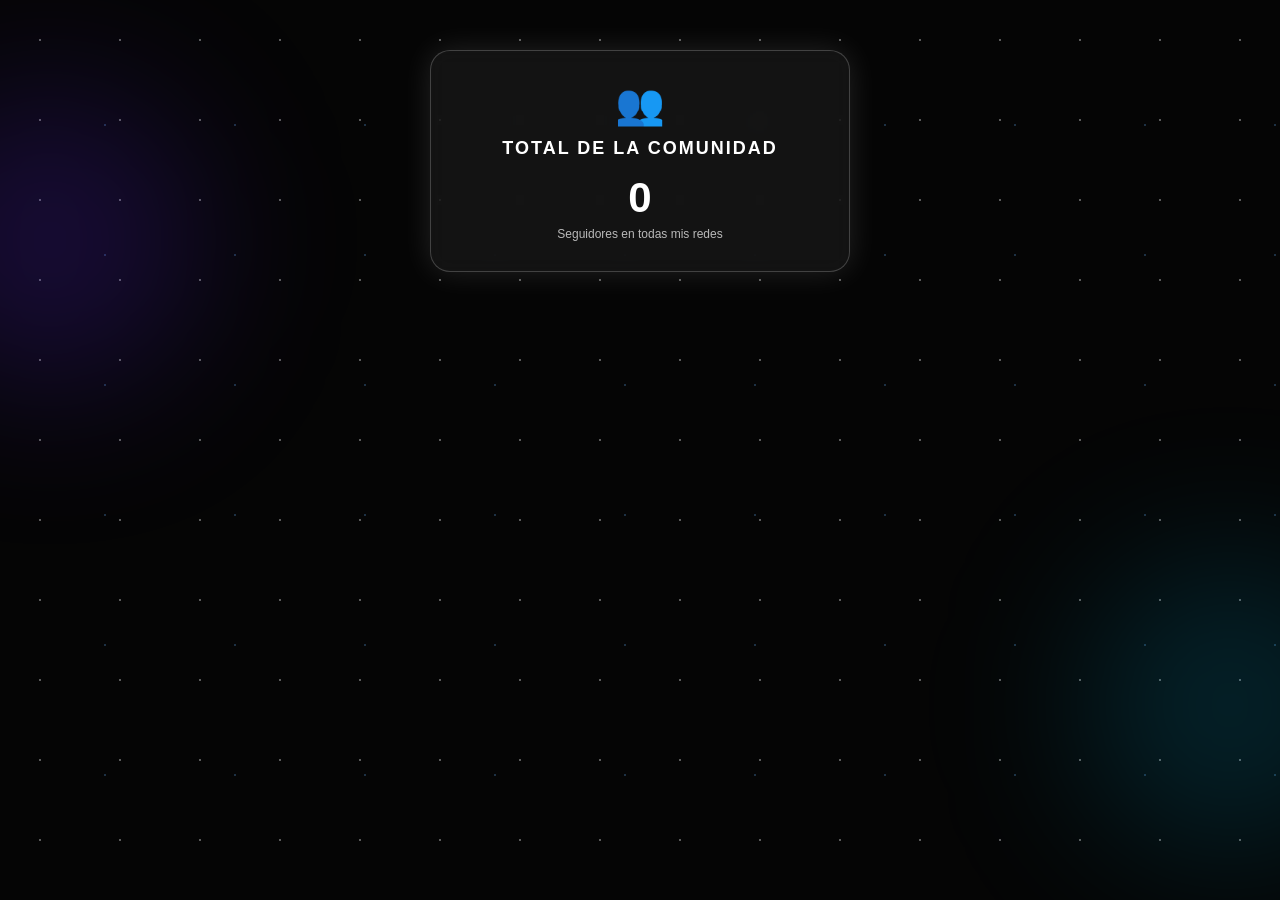
<file: index.html>
<style>
.redes a {
    animation: subir 0.8s ease both;
}

.redes a:nth-child(2) {
    animation-delay: 0.2s;
}

.redes a:nth-child(3) {
    animation-delay: 0.4s;
}

.redes a:nth-child(4) {
    animation-delay: 0.6s;
}

.redes a:hover {
    transform: scale(1.08) translateY(-5px);
    box-shadow: 0 0 25px rgba(255,255,255,0.5);
}

@keyframes subir {
    from {
        opacity: 0;
        transform: translateY(50px);
    }

    to {
        opacity: 1;
        transform: translateY(0);
    }
}
</style>
<head>
    <link rel="stylesheet" href="/static/style.css">
</head>

<body>

<div class="comunidad">
    <div class="comunidad-icono">👥</div>

    <h2>TOTAL DE LA COMUNIDAD</h2>

    <div class="contador" id="totalSeguidores">0</div>

    <p>Seguidores en todas mis redes</p>
</div>

<style>
.comunidad {
    width: 85%;
    max-width: 420px;
    margin: 50px auto;
    padding: 30px 20px;
    text-align: center;
    border-radius: 20px;
    background: rgba(255, 255, 255, 0.06);
    border: 1px solid rgba(255, 255, 255, 0.2);
    box-shadow: 0 0 30px rgba(255, 255, 255, 0.12);
    backdrop-filter: blur(10px);
}

.comunidad-icono {
    font-size: 40px;
    margin-bottom: 10px;
}

.comunidad h2 {
    font-size: 18px;
    letter-spacing: 2px;
    margin: 5px 0 15px;
}

.contador {
    font-size: 48px;
    font-weight: bold;
    margin: 10px 0;
}

.comunidad p {
    opacity: 0.7;
    margin: 0;
}
</style>

</body>
</html>
</file>
<file: static/style.css>
* {
    margin: 0;
    padding: 0;
    box-sizing: border-box;
}

html {
    scroll-behavior: smooth;
}

body {
    background: #030303;
    color: #fff;
    font-family: Arial, Helvetica, sans-serif;
    overflow-x: hidden;
}

a {
    color: inherit;
    text-decoration: none;
}


/* =========================
   NAVBAR
========================= */

.navbar {
    position: fixed;
    top: 0;
    left: 0;
    width: 100%;
    height: 70px;

    display: flex;
    align-items: center;
    justify-content: space-between;

    padding: 0 5%;

    background: rgba(0, 0, 0, 0.88);
    backdrop-filter: blur(15px);

    border-bottom: 1px solid #222;

    z-index: 1000;
}

.nav-logo {
    font-size: 25px;
    font-weight: 900;
    letter-spacing: 4px;
}

.nav-links {
    display: flex;
    gap: 30px;
}

.nav-links a {
    font-size: 13px;
    text-transform: uppercase;
    color: #aaa;
    transition: 0.3s;
}

.nav-links a:hover {
    color: #6cff00;
}

.nav-kick {
    padding: 11px 18px;

    border: 1px solid #6cff00;
    border-radius: 8px;

    color: #6cff00;

    font-size: 12px;
    font-weight: bold;

    transition: 0.3s;
}

.nav-kick:hover {
    background: #6cff00;
    color: #000;
}


/* =========================
   HERO
========================= */

.hero {
    min-height: 100vh;

    position: relative;

    display: flex;
    justify-content: center;
    align-items: center;

    text-align: center;

    padding: 100px 20px 40px;

    overflow: hidden;
}

.hero-background {
    position: absolute;
    inset: 0;

    background:
        radial-gradient(circle at center, #171717 0%, #050505 45%, #000 100%);
}

.hero-background::before {
    content: "";

    position: absolute;
    inset: 0;

    background-image:
        linear-gradient(rgba(255,255,255,0.025) 1px, transparent 1px),
        linear-gradient(90deg, rgba(255,255,255,0.025) 1px, transparent 1px);

    background-size: 40px 40px;

    mask-image: linear-gradient(to bottom, black, transparent);
}

.hero-content {
    position: relative;
    z-index: 2;

    width: 100%;
    max-width: 950px;
}

.logo-container {
    width: 210px;
    height: 210px;

    margin: 0 auto 20px;

    border-radius: 50%;

    padding: 7px;

    border: 2px solid #777;

    box-shadow:
        0 0 15px rgba(255,255,255,0.2),
        0 0 50px rgba(108,255,0,0.08);
}

.logo-container img {
    width: 100%;
    height: 100%;

    object-fit: cover;

    border-radius: 50%;
}

.mini-title {
    color: #6cff00;

    font-size: 12px;
    font-weight: bold;

    letter-spacing: 5px;

    margin-bottom: 10px;
}

.hero h1 {
    font-size: clamp(55px, 12vw, 120px);

    font-weight: 900;

    letter-spacing: 8px;

    line-height: 0.95;

    text-shadow: 0 0 25px rgba(255,255,255,0.15);
}

.hero h2 {
    margin-top: 20px;

    font-size: clamp(16px, 3vw, 25px);

    letter-spacing: 5px;

    color: #aaa;
}

.hero h2 span,
.section-title span {
    color: #6cff00;
}

.hero-text {
    max-width: 600px;

    margin: 25px auto;

    color: #999;

    line-height: 1.7;

    font-size: 15px;
}


/* =========================
   SOCIAL BUTTONS
========================= */

.hero-buttons {
    display: flex;

    justify-content: center;

    gap: 15px;

    flex-wrap: wrap;

    margin-top: 30px;
}

.social-button {
    min-width: 210px;

    display: flex;

    align-items: center;

    gap: 15px;

    padding: 15px 20px;

    background: #080808;

    border: 1px solid #333;

    border-radius: 10px;

    text-align: left;

    transition: 0.3s;
}

.social-button strong {
    font-size: 28px;
}

.social-button b {
    display: block;
    font-size: 13px;
}

.social-button small {
    display: block;

    color: #777;

    font-size: 10px;

    margin-top: 4px;
}

.social-button:hover {
    transform: translateY(-5px);
}

.kick:hover {
    border-color: #6cff00;
    box-shadow: 0 0 25px rgba(108,255,0,0.2);
}

.tiktok:hover {
    border-color: #00ffff;
    box-shadow: 0 0 25px rgba(0,255,255,0.15);
}

.instagram:hover {
    border-color: #ff00aa;
    box-shadow: 0 0 25px rgba(255,0,170,0.15);
}

.scroll {
    margin-top: 45px;

    color: #666;

    font-size: 10px;

    letter-spacing: 3px;
}

.scroll div {
    margin-top: 10px;

    color: #6cff00;

    font-size: 25px;
}


/* =========================
   SECTIONS
========================= */

.section {
    padding: 100px 5%;
    max-width: 1200px;
    margin: auto;
}

.section-label {
    color: #6cff00;

    font-size: 11px;

    font-weight: bold;

    letter-spacing: 3px;

    margin-bottom: 15px;
}

.center {
    text-align: center;
}

.section-title {
    text-align: center;

    font-size: clamp(30px, 5vw, 50px);

    margin-bottom: 50px;

    letter-spacing: 3px;
}


/* =========================
   ABOUT
========================= */

.about-card {
    display: grid;

    grid-template-columns: 1fr 1fr;

    gap: 60px;

    align-items: center;

    padding: 45px;

    background: linear-gradient(135deg, #101010, #050505);

    border: 1px solid #242424;

    border-radius: 20px;
}

.about-logo {
    aspect-ratio: 1 / 1;

    border-radius: 15px;

    overflow: hidden;

    border: 1px solid #333;

    background: #080808;
}

.about-logo img {
    width: 100%;
    height: 100%;

    object-fit: cover;
}

.about-text h2 {
    font-size: 38px;

    margin-bottom: 20px;
}

.about-text h2 span {
    color: #6cff00;
}

.about-text > p {
    color: #999;

    line-height: 1.8;
}

.stats {
    display: flex;

    gap: 20px;

    margin-top: 30px;
}

.stats div {
    display: flex;

    flex-direction: column;

    gap: 8px;

    padding: 15px;

    min-width: 100px;

    background: #0a0a0a;

    border: 1px solid #222;

    border-radius: 10px;
}

.stats strong {
    font-size: 20px;
}

.stats span {
    color: #888;

    font-size: 11px;
}


/* =========================
   STREAMS
========================= */

.streams-section {
    max-width: 1300px;
}

.stream-grid {
    display: grid;

    grid-template-columns: repeat(3, 1fr);

    gap: 20px;
}

.stream-card {
    overflow: hidden;

    background: #090909;

    border: 1px solid #222;

    border-radius: 12px;

    transition: 0.3s;
}

.stream-card:hover {
    transform: translateY(-7px);

    border-color: #6cff00;

    box-shadow: 0 10px 40px rgba(108,255,0,0.08);
}

.stream-image {
    height: 190px;

    display: flex;

    align-items: center;

    justify-content: center;

    font-size: 25px;

    font-weight: 900;

    letter-spacing: 3px;

    background: #151515;
}

.image-one {
    background:
        radial-gradient(circle, #444, #050505);
}

.image-two {
    background:
        radial-gradient(circle, #242040, #050505);
}

.image-three {
    background:
        radial-gradient(circle, #253b20, #050505);
}

.stream-info {
    padding: 20px;
}

.stream-info h3 {
    font-size: 16px;
}

.stream-info p {
    color: #777;

    font-size: 12px;

    margin: 10px 0;
}

.date {
    color: #6cff00;

    font-size: 10px;

    font-weight: bold;
}

.all-streams {
    display: block;

    width: fit-content;

    margin: 35px auto 0;

    padding: 13px 25px;

    border: 1px solid #6cff00;

    border-radius: 8px;

    color: #6cff00;

    font-size: 12px;

    font-weight: bold;

    transition: 0.3s;
}

.all-streams:hover {
    background: #6cff00;

    color: #000;
}


/* =========================
   REDES
========================= */

.social-section {
    max-width: 1000px;
}

.social-grid {
    display: grid;

    grid-template-columns: repeat(3, 1fr);

    gap: 20px;
}

.network {
    display: flex;

    align-items: center;

    gap: 20px;

    padding: 25px;

    background: #080808;

    border: 1px solid #222;

    border-radius: 12px;

    transition: 0.3s;
}

.network > span {
    font-size: 35px;
}

.network b {
    display: block;

    font-size: 14px;
}

.network small {
    display: block;

    color: #777;

    margin-top: 5px;
}

.network:hover {
    transform: translateY(-5px);
}

.kick-network:hover {
    border-color: #6cff00;
}

.tiktok-network:hover {
    border-color: #00ffff;
}

.instagram-network:hover {
    border-color: #ff00aa;
}


/* =========================
   FOOTER
========================= */

footer {
    display: grid;

    grid-template-columns: 2fr 1fr 1fr 1fr;

    gap: 40px;

    padding: 70px 7% 25px;

    border-top: 1px solid #222;

    background: #020202;
}

.footer-logo img {
    width: 90px;

    height: 90px;

    object-fit: cover;

    border-radius: 50%;
}

.footer-logo h3 {
    margin-top: 10px;

    letter-spacing: 4px;
}

.footer-logo p {
    color: #6cff00;

    font-size: 9px;

    letter-spacing: 2px;

    margin-top: 5px;
}

.footer-links {
    display: flex;

    flex-direction: column;

    gap: 12px;
}

.footer-links h4 {
    color: #6cff00;

    font-size: 12px;

    margin-bottom: 5px;
}

.footer-links a,
.footer-links p {
    color: #777;

    font-size: 12px;

    transition: 0.3s;
}

.footer-links a:hover {
    color: #fff;
}

.copyright {
    grid-column: 1 / -1;

    text-align: center;

    padding-top: 25px;

    margin-top: 20px;

    border-top: 1px solid #171717;

    color: #444;

    font-size: 11px;
}


/* =========================
   CELULAR
========================= */

@media (max-width: 800px) {

    .navbar {
        height: 60px;
    }

    .nav-links {
        display: none;
    }

    .nav-kick {
        padding: 9px 12px;

        font-size: 10px;
    }

    .nav-logo {
        font-size: 20px;
    }

    .hero {
        padding-top: 100px;
    }

    .logo-container {
        width: 160px;
        height: 160px;
    }

    .hero h1 {
        letter-spacing: 5px;
    }

    .hero h2 {
        letter-spacing: 2px;
    }

    .hero-buttons {
        flex-direction: column;

        align-items: stretch;

        max-width: 350px;

        margin-left: auto;
        margin-right: auto;
    }

    .social-button {
        width: 100%;
    }

    .about-card {
        grid-template-columns: 1fr;

        padding: 25px;

        gap: 30px;
    }

    .about-text h2 {
        font-size: 30px;
    }

    .stats {
        flex-wrap: wrap;
    }

    .stream-grid {
        grid-template-columns: 1fr;
    }

    .social-grid {
        grid-template-columns: 1fr;
    }

    footer {
        grid-template-columns: 1fr 1fr;

        padding: 50px 7% 20px;
    }

    .footer-logo {
        grid-column: 1 / -1;
    }

}


/* =========================
   CELULAR PEQUEÑO
========================= */

@media (max-width: 430px) {

    .navbar {
        padding: 0 15px;
    }

    .nav-kick {
        font-size: 9px;
    }

    .hero {
        padding-left: 15px;
        padding-right: 15px;
    }

    .logo-container {
        width: 140px;
        height: 140px;
    }

    .mini-title {
        font-size: 9px;

        letter-spacing: 3px;
    }

    .hero-text {
        font-size: 13px;
    }

    .section {
        padding: 70px 15px;
    }

    .about-card {
        padding: 20px;
    }

    .stats div {
        flex: 1;
    }

    footer {
        grid-template-columns: 1fr;

        text-align: center;
    }

    .footer-logo {
        grid-column: auto;
    }

}
.redes {
    text-align: center;
    margin-top: 40px;
    padding: 25px;
}

.redes h2 {
    color: white;
    margin-bottom: 20px;
    font-size: 28px;
}

.redes a {
    display: block;
    max-width: 300px;
    margin: 12px auto;
    padding: 15px;
    color: white;
    text-decoration: none;
    background: #151515;
    border: 1px solid #444;
    border-radius: 12px;
    font-size: 18px;
    transition: 0.3s;
}

.redes a:hover {
    transform: scale(1.05);
    background: #222;
    border-color: white;
}
/* ANIMACIONES REDES */

.redes {
    animation: redesEntrada 1s ease-out;
}

.redes h2 {
    animation: tituloEntrada 1s ease-out;
}

.redes a {
    position: relative;
    overflow: hidden;
    animation: botonEntrada 0.8s ease-out both;
}

.redes a:nth-of-type(1) {
    animation-delay: 0.2s;
}

.redes a:nth-of-type(2) {
    animation-delay: 0.4s;
}

.redes a:nth-of-type(3) {
    animation-delay: 0.6s;
}

@keyframes redesEntrada {
    from {
        opacity: 0;
        transform: translateY(40px);
    }

    to {
        opacity: 1;
        transform: translateY(0);
    }
}

@keyframes tituloEntrada {
    from {
        opacity: 0;
        transform: scale(0.7);
    }

    to {
        opacity: 1;
        transform: scale(1);
    }
}

@keyframes botonEntrada {
    from {
        opacity: 0;
        transform: translateX(-60px);
    }

    to {
        opacity: 1;
        transform: translateX(0);
    }
}

.redes a::after {
    content: "";
    position: absolute;
    top: 0;
    left: -100%;
    width: 60%;
    height: 100%;
    background: rgba(255,255,255,0.15);
    transform: skewX(-25deg);
    transition: left 0.5s;
}

.redes a:active {
    transform: scale(0.92);
}

.redes a:active::after {
    left: 130%;
}
.redes a {
    transition: transform 0.2s ease, box-shadow 0.2s ease;
}

.redes a:active {
    transform: scale(0.90) !important;
    box-shadow: 0 0 30px white !important;
}
/* ANIMACION REDES LEONEL */

.red-social {
    position: relative;
    display: block;
    overflow: hidden;
    transition: transform 0.25s ease, box-shadow 0.25s ease;
    animation: entradaRed 0.8s ease-out both;
}

.red-social:nth-child(2) {
    animation-delay: 0.2s;
}

.red-social:nth-child(3) {
    animation-delay: 0.4s;
}

.red-social:nth-child(4) {
    animation-delay: 0.6s;
}

@keyframes entradaRed {
    0% {
        opacity: 0;
        transform: translateX(-100px);
    }

    100% {
        opacity: 1;
        transform: translateX(0);
    }
}

.red-social::before {
    content: "";
    position: absolute;
    top: 0;
    left: -120%;
    width: 80%;
    height: 100%;
    background: rgba(255,255,255,0.25);
    transform: skewX(-25deg);
    animation: brilloRed 2.5s infinite;
}

@keyframes brilloRed {
    0% {
        left: -120%;
    }

    45% {
        left: 140%;
    }

    100% {
        left: 140%;
    }
}

.red-social:active {
    transform: scale(0.88) !important;
    box-shadow: 0 0 35px rgba(255,255,255,0.8);
}
/* ===== REDES SOCIALES ===== */

.red-social {
    position: relative;
    overflow: hidden;
    transition: transform 0.25s ease, box-shadow 0.25s ease;
}

/* INSTAGRAM */
.red-social.instagram {
    border-color: #e1306c;
}

.red-social.instagram:hover {
    transform: translateY(-5px) scale(1.04);
    box-shadow: 0 0 25px rgba(225, 48, 108, 0.7);
}

.red-social.instagram:active {
    transform: scale(0.90);
    box-shadow: 0 0 35px rgba(225, 48, 108, 1);
}

/* TIKTOK */
.red-social.tiktok {
    border-color: #00f2ea;
}

.red-social.tiktok:hover {
    transform: translateY(-5px) scale(1.04);
    box-shadow: 0 0 25px rgba(0, 242, 234, 0.7);
}

.red-social.tiktok:active {
    transform: scale(0.90);
    box-shadow: 0 0 35px rgba(0, 242, 234, 1);
}

/* KICK */
.red-social.kick {
    border-color: #53fc18;
}

.red-social.kick:hover {
    transform: translateY(-5px) scale(1.04);
    box-shadow: 0 0 25px rgba(83, 252, 24, 0.7);
}

.red-social.kick:active {
    transform: scale(0.90);
    box-shadow: 0 0 35px rgba(83, 252, 24, 1);
}

/* BRILLO ANIMADO */
.red-social::before {
    content: "";
    position: absolute;
    top: 0;
    left: -120%;
    width: 70%;
    height: 100%;
    transform: skewX(-25deg);
    animation: brilloRed 3s infinite;
}

.instagram::before {
    background: rgba(225, 48, 108, 0.25);
}

.tiktok::before {
    background: rgba(0, 242, 234, 0.25);
}

.kick::before {
    background: rgba(83, 252, 24, 0.25);
}

@keyframes brilloRed {
    0% {
        left: -120%;
    }

    45% {
        left: 140%;
    }

    100% {
        left: 140%;
    }
}
/* ICONOS DE REDES */

.red-social {
    display: flex;
    align-items: center;
    justify-content: center;
    gap: 12px;
}

.icono {
    font-size: 25px;
    font-weight: bold;
    transition: transform 0.3s ease;
}

.red-social:hover .icono {
    transform: rotate(10deg) scale(1.2);
}

/* EFECTO DE ONDA AL TOCAR */

.red-social {
    -webkit-tap-highlight-color: transparent;
}

.red-social:active {
    transform: scale(0.92) !important;
}

.red-social:active .icono {
    transform: scale(1.4);
}
.red-social img {
    width: 28px;
    height: 28px;
    object-fit: contain;
    transition: transform 0.3s ease;
}

.red-social:hover img {
    transform: scale(1.2) rotate(5deg);
}

.red-social:active img {
    transform: scale(1.35);
}
.red-social img {
    width: 30px;
    height: 30px;
    display: block;
    object-fit: contain;
    color: white;
}
/* COLORES DE LOS LOGOS */

.red-social.instagram img {
    filter: invert(36%) sepia(89%) saturate(1775%) hue-rotate(314deg) brightness(91%) contrast(91%);
}

.red-social.tiktok img {
    filter: invert(77%) sepia(72%) saturate(1047%) hue-rotate(132deg) brightness(104%) contrast(102%);
}

.red-social.kick img {
    filter: invert(83%) sepia(97%) saturate(1095%) hue-rotate(48deg) brightness(103%) contrast(105%);
}

/* BRILLO AL TOCAR */

.red-social.instagram:active {
    box-shadow: 0 0 30px rgba(225, 48, 108, 0.9);
}

.red-social.tiktok:active {
    box-shadow: 0 0 30px rgba(0, 242, 234, 0.9);
}

.red-social.kick:active {
    box-shadow: 0 0 30px rgba(83, 252, 24, 0.9);
}
/* ===== FONDO GAMING - LUCES Y PARTICULAS ===== */

body {
    position: relative;
    overflow-x: hidden;
    background:
        radial-gradient(circle at 15% 20%, rgba(80, 40, 180, 0.18), transparent 30%),
        radial-gradient(circle at 85% 70%, rgba(0, 180, 255, 0.12), transparent 30%),
        #050505;
}

/* Luces ambientales */

body::before,
body::after {
    content: "";
    position: fixed;
    width: 300px;
    height: 300px;
    border-radius: 50%;
    pointer-events: none;
    z-index: -1;
    filter: blur(80px);
}

body::before {
    top: 10%;
    left: -100px;
    background: rgba(100, 40, 255, 0.20);
    animation: luzUno 8s ease-in-out infinite alternate;
}

body::after {
    right: -100px;
    bottom: 5%;
    background: rgba(0, 200, 255, 0.15);
    animation: luzDos 10s ease-in-out infinite alternate;
}

@keyframes luzUno {
    from {
        transform: translate(0, 0) scale(1);
    }

    to {
        transform: translate(120px, 80px) scale(1.25);
    }
}

@keyframes luzDos {
    from {
        transform: translate(0, 0) scale(1);
    }

    to {
        transform: translate(-120px, -80px) scale(1.3);
    }
}

/* Partículas */

body {
    background-image:
        radial-gradient(circle, rgba(255,255,255,0.35) 1px, transparent 1px),
        radial-gradient(circle, rgba(100,180,255,0.25) 1px, transparent 1px);
    background-size: 80px 80px, 130px 130px;
    background-position: 0 0, 40px 60px;
    animation: particulas 25s linear infinite;
}

/* TOTAL DE LA COMUNIDAD */

.comunidad {
    width: 80%;
    max-width: 360px;
    margin: 25px auto 20px;
    padding: 18px 15px;
    text-align: center;

    background: rgba(255, 255, 255, 0.06);
    border: 1px solid rgba(255, 255, 255, 0.18);
    border-radius: 20px;

    backdrop-filter: blur(10px);
    -webkit-backdrop-filter: blur(10px);

    box-shadow: 0 0 25px rgba(255, 255, 255, 0.08);
}

.comunidad-icono {
    font-size: 30px;
    margin-bottom: 5px;
}

.comunidad h3 {
    margin: 5px 0;
    font-size: 14px;
    letter-spacing: 2px;
}

.comunidad .contador {
    font-size: 42px;
    font-weight: bold;
    margin: 5px 0;
}

.comunidad p {
    margin: 0;
    font-size: 12px;
    opacity: 0.65;
}
/* ================================
   MEJOR DISTRIBUCIÓN DE ESPACIOS
   ================================ */

body {
    margin: 0;
    padding: 0;
    min-height: 100vh;
}

.container {
    width: 100%;
    max-width: 900px;
    margin: 0 auto;
    padding: 30px 20px;
    box-sizing: border-box;
}

.logo {
    margin: 10px auto 20px;
    display: block;
}

h1 {
    margin: 10px 0 12px;
}

p {
    margin: 0 0 25px;
}

.social-links {
    display: flex;
    justify-content: center;
    align-items: center;
    gap: 15px;
    flex-wrap: wrap;
    margin: 25px 0;
}

.social-links a {
    margin: 0;
}

@media (max-width: 600px) {
    .container {
        padding: 25px 16px;
    }

    .logo {
        margin-bottom: 16px;
    }

    h1 {
        margin-bottom: 10px;
    }

    p {
        margin-bottom: 20px;
    }

    .social-links {
        gap: 12px;
        margin: 20px 0;
    }
}
html {
    scroll-behavior: smooth;
    overflow-y: auto;
}

body {
    overflow-x: hidden;
    overflow-y: auto;
    min-height: 100vh;
}
/* ================================
   MENÚ MÓVIL
   ================================ */

.menu-toggle {
    display: none;
    background: transparent;
    border: none;
    color: inherit;
    font-size: 30px;
    cursor: pointer;
    padding: 5px;
}

@media (max-width: 700px) {

    .navbar {
        position: relative;
        display: flex;
        align-items: center;
        justify-content: space-between;
        padding: 15px 18px;
    }

    .menu-toggle {
        display: block;
        order: 2;
    }

    .nav-kick {
        display: none;
    }

    .nav-links {
        display: none;
        position: absolute;
        top: 100%;
        left: 0;
        width: 100%;
        flex-direction: column;
        gap: 0;
        padding: 10px 0;
        z-index: 1000;
        box-sizing: border-box;
    }

    .nav-links.active {
        display: flex;
    }

    .nav-links a {
        width: 100%;
        box-sizing: border-box;
        padding: 16px 20px;
        text-align: center;
    }

}
</file>
